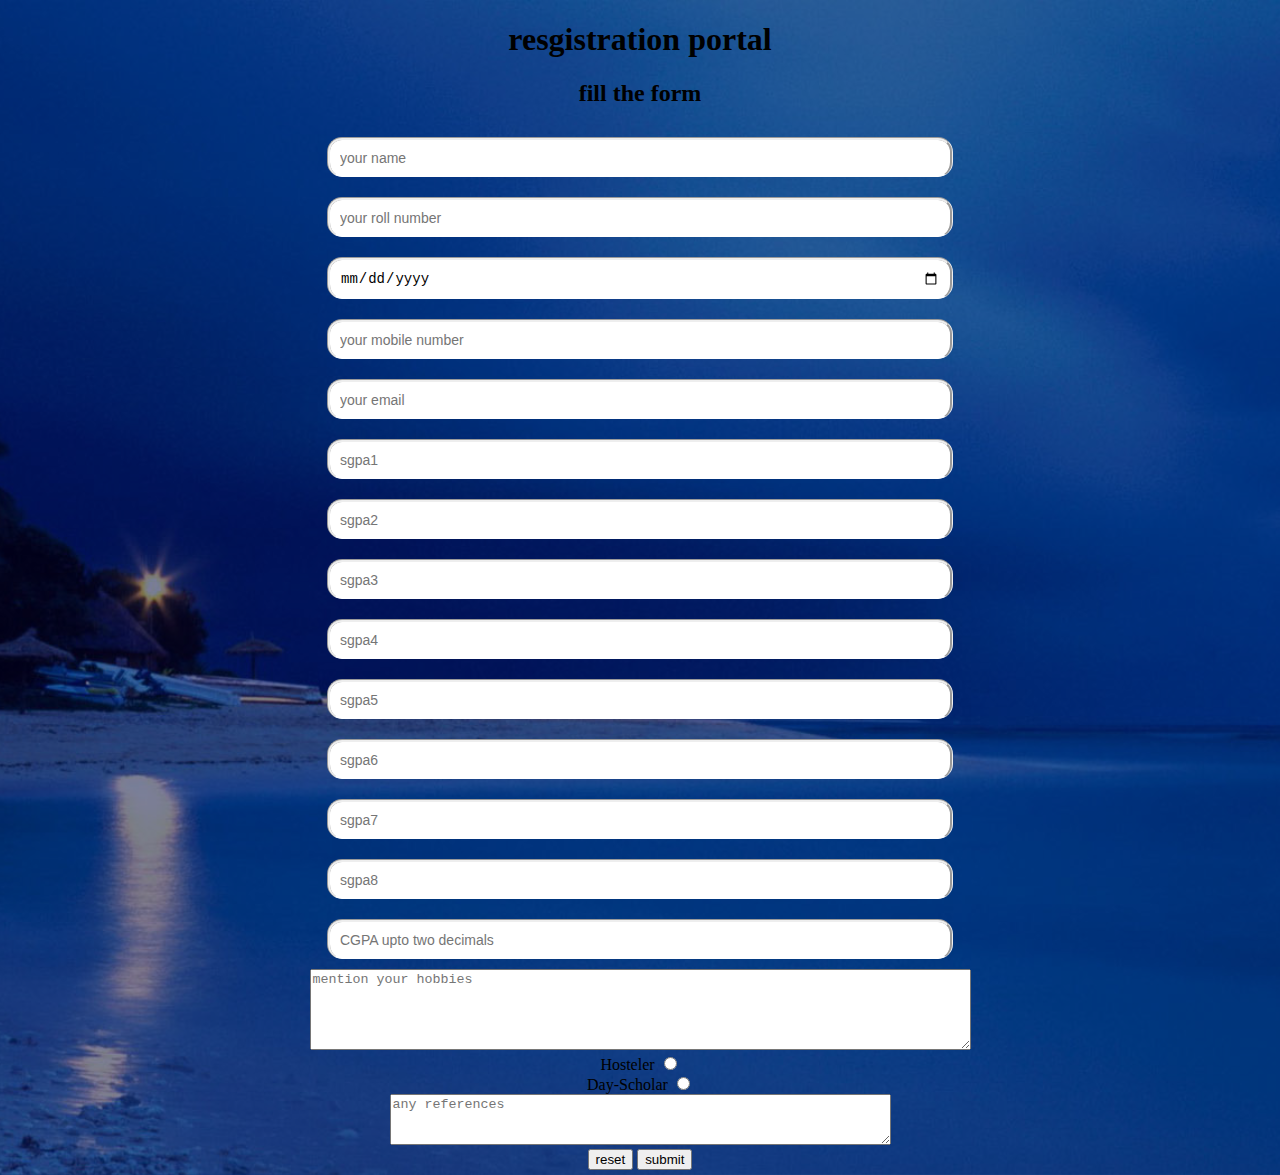
<file: Senior Labs/assg1/insight/index.htm>
<!DOCTYPE html>
<html>
<head>
	<title>registration</title>
	<link rel="stylesheet" type="text/css" href="newstyle.css">
</head>
<body>
      <div class="panel-heading text-center">
      	<h1>resgistration portal</h1>
        <h2>fill the form</h2>
      </div>
    <form action="question.php" method="post">
<div class="form-group">
	<label for = "name"></label><input type="text" id="name"name="name" class="form-control" placeholder="your name" required><br>
</div>
<div class="form-group">
       <label for = "rollnumber"> </label> <input type="text" id="rollnumber"name="rollnumber" class="form-control" placeholder="your roll number" required><br>
</div>
<div class="form-group">
	<label for = "dateofbirth"> </label> <input type="date"id="dateofbirth" name="dateofbirth" class="form-control" placeholder="your dob" required><br>
</div>
<div class="form-group">
	<label for = "mobilenumber"> </label> <input type="number"id="mobilenumber" name="mobilenumber" class="form-control" placeholder="your mobile number" required><br>
</div>
<div class="form-group">
	<label for = "email"> </label> <input type="email"id="" name="email" class="form-control" placeholder="your email" required><br>
</div>
<div class="form-group">
	 <label for = "sgpa1"> </label> <input type="number"id="sgpa1" name="sgpa1"min="0" step=".01" class="form-control" placeholder="sgpa1" required><br>

</div>

<div class="form-group">
	<label for = "sgpa2"> </label> <input type="number" id="sgpa2"name="sgpa2"min="0" step=".01" class="form-control" placeholder="sgpa2" required><br>
</div>

<div class="form-group">
	<label for = "sgpa3"> </label> <input type="number" id="sgpa3"name="sgpa3" min="0" step=".01"class="form-control" placeholder="sgpa3" required><br>
</div>

<div class="form-group">
	 <label for = "sgpa4"> </label> <input type="number"id="sgpa4" name="sgpa4"min="0" step=".01" class="form-control" placeholder="sgpa4" required><br>
</div>
<div class="form-group">
	 <label for = "sgpa5"> </label> <input type="number"id="sgpa5" name="sgpa5"min="0" step=".01" class="form-control" placeholder="sgpa5" required><br>
</div>
<div class="form-group">
	<label for = "sgpa6"> </label> <input type="number" id="sgpa6"name="sgpa6" min="0" step=".01"class="form-control" placeholder="sgpa6" required><br>
</div>

<div class="form-group">
	<label for = "sgpa7"> </label> <input type="number" id="sgpa7"name="sgpa7" min="0" step=".01"class="form-control" placeholder="sgpa7" required><br>
</div>
<div class="form-group">
	   <label for = "sgpa8"> </label> <input type="number" id="sgpa8"name="sgpa8" min="0" step=".01"class="form-control" placeholder="sgpa8" required><br>

</div>
<div class="form-group">
	   <label for="CGPA"></label> <input type="number" id=""name="CGPA"min="0" step=".01" class="form-control" placeholder="CGPA upto two decimals" required><br>

</div>
<div class="form-group">
	 <label for="hobbies"></label> <textarea id=""name="hobbies" placeholder="mention your hobbies" rows="5" ; cols="80"></textarea><br>

</div>
<div class="form-group">
<label for="Hosteler" class="radio-inline">Hosteler</label>   <input type="radio" name="stay" id="Hosteler" value="Hosteler" value="H"><br>
</div>
<div class="form-group">
<label for="Day-Scholar"class="radio-inline">Day-Scholar</label>
<input type="radio" name="stay" id="Day-Scholar" value="Day-Scholar" value="D"><br>
</div>
<div class="form-group">
 <label for="anyreferences"></label> <textarea id="anyreferences"name="anyreferences" placeholder="any references" rows="3" ; cols="60"></textarea><br>	
</div>


        <button type="reset">reset</button>
        <button type="submit">submit</button>
    </form>
</body>
</html>
</file>
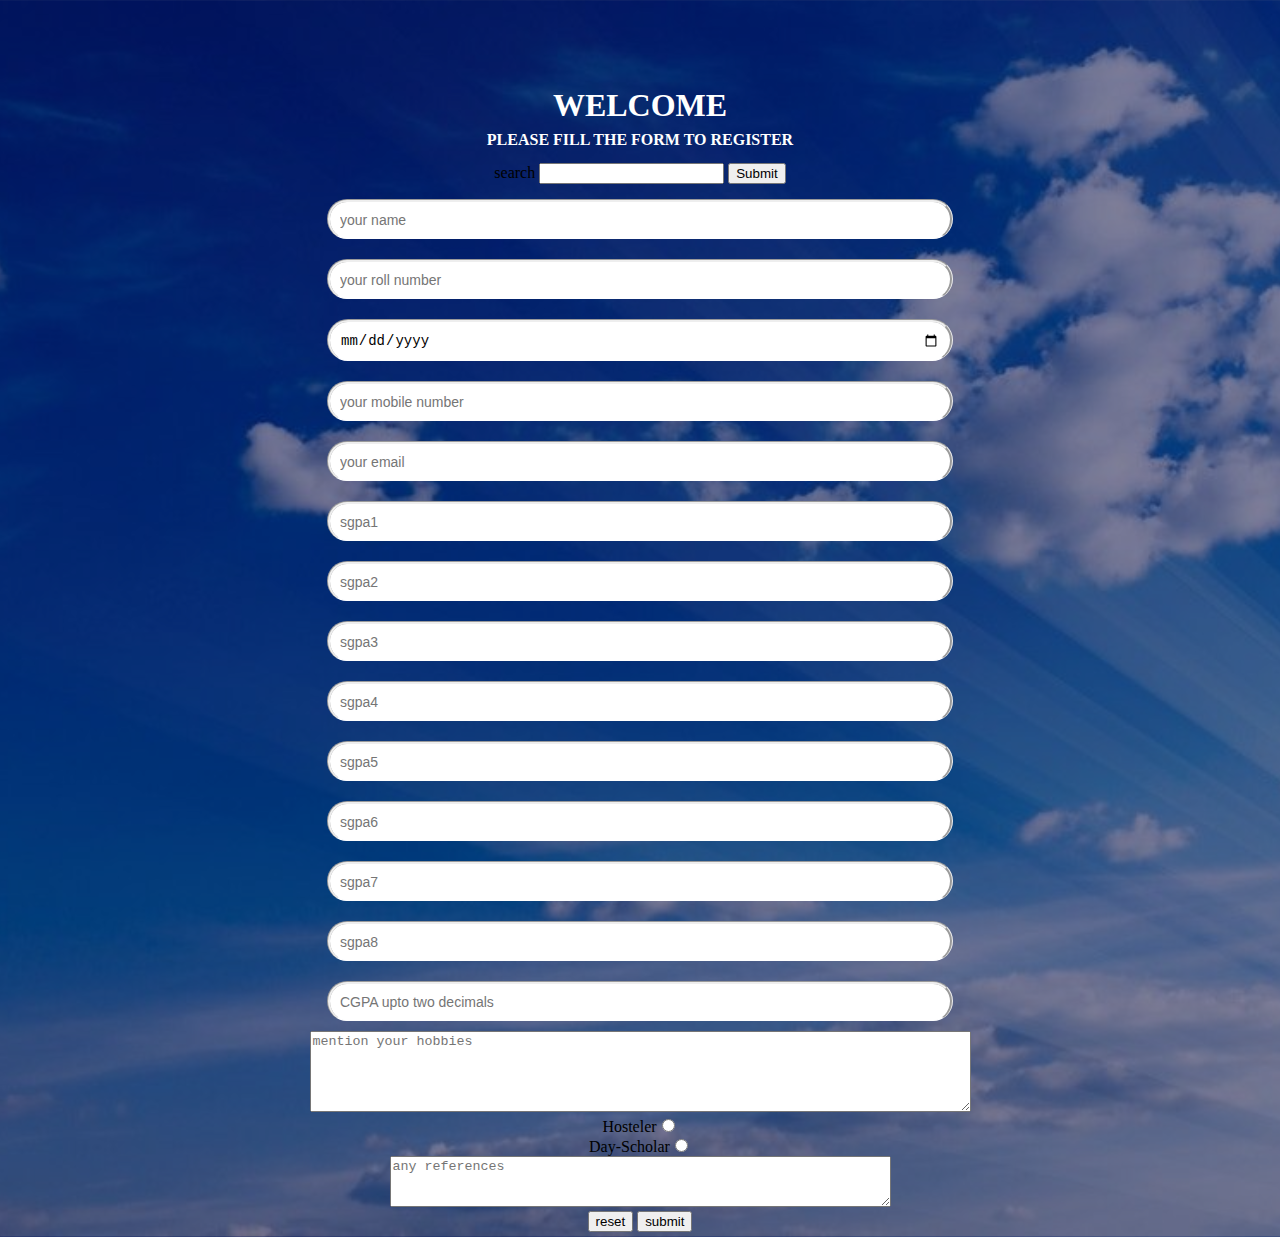
<file: Senior Labs/assg1/my website/index.html>
<!DOCTYPE html>
<html>
<head>
	<title>student info</title>
	<link rel="stylesheet" type="text/css" href="style.css">
</head>
<body>
	<div class="info-title">
		<h1>welcome</h1>
		<h2>please fill the form to register</h2>
	</div>
<form method = "POST">
	<label>search</label>
	<input type="text" name="search">
	<input type="submit" name="submit">
</form>
	<div class="info-form">
		<form action="infect.php" method="POST">
   	<label for = "name"></label><input type="text" id="name"name="name" class="form-control" placeholder="your name" required><br>

   <label for = "rollnumber"> </label> <input type="text" id="rollnumber"name="rollnumber" class="form-control" placeholder="your roll number" required><br>

   <label for = "dateofbirth"> </label> <input type="date"id="dateofbirth" name="dateofbirth" class="form-control" placeholder="your dob" required><br>
   <label for = "mobilenumber"> </label> <input type="number"id="mobilenumber" name="mobilenumber" class="form-control" placeholder="your mobile number" required><br>         
   <label for = "email"> </label> <input type="email"id="" name="email" class="form-control" placeholder="your email" required><br>

   <label for = "sgpa1"> </label> <input type="number"id="sgpa1" name="sgpa1" class="form-control" placeholder="sgpa1" required><br>

   <label for = "sgpa2"> </label> <input type="number" id="sgpa2"name="sgpa2" class="form-control" placeholder="sgpa2" required><br>

   <label for = "sgpa3"> </label> <input type="number" id="sgpa3"name="sgpa3" class="form-control" placeholder="sgpa3" required><br>

   <label for = "sgpa4"> </label> <input type="number"id="sgpa4" name="sgpa4" class="form-control" placeholder="sgpa4" required><br>

   <label for = "sgpa5"> </label> <input type="number"id="sgpa5" name="sgpa5" class="form-control" placeholder="sgpa5" required><br>

   <label for = "sgpa6"> </label> <input type="number" id="sgpa6"name="sgpa6" class="form-control" placeholder="sgpa6" required><br>

   <label for = "sgpa7"> </label> <input type="number" id="sgpa7"name="sgpa7" class="form-control" placeholder="sgpa7" required><br>

   <label for = "sgpa8"> </label> <input type="number" id="sgpa8"name="sgpa8" class="form-control" placeholder="sgpa8" required><br>

   <label for="CGPA"></label> <input type="number" id=""name="CGPA" class="form-control" placeholder="CGPA upto two decimals" required><br>

   <label for="hobbies"></label> <textarea id=""name="hobbies" placeholder="mention your hobbies" rows="5" ; cols="80"></textarea><br>

   <label for="Hosteler" class="radio-inline">Hosteler</label><input type="radio" name="stay" id="Hosteler" value="Hosteler" value="H"><br>
   <label for="Day-Scholar"class="radio-inline">Day-Scholar</label><input type="radio" name="stay" id="Day-Scholar" value="Day-Scholar" value="D"><br>
   <label for="anyreferences"></label> <textarea id="anyreferences"name="anyreferences" placeholder="any references" rows="3" ; cols="60"></textarea><br>         

        <button type="reset">reset</button>
        <button type="submit">submit</button>

</form>

</div>
</body>
</html>
</file>
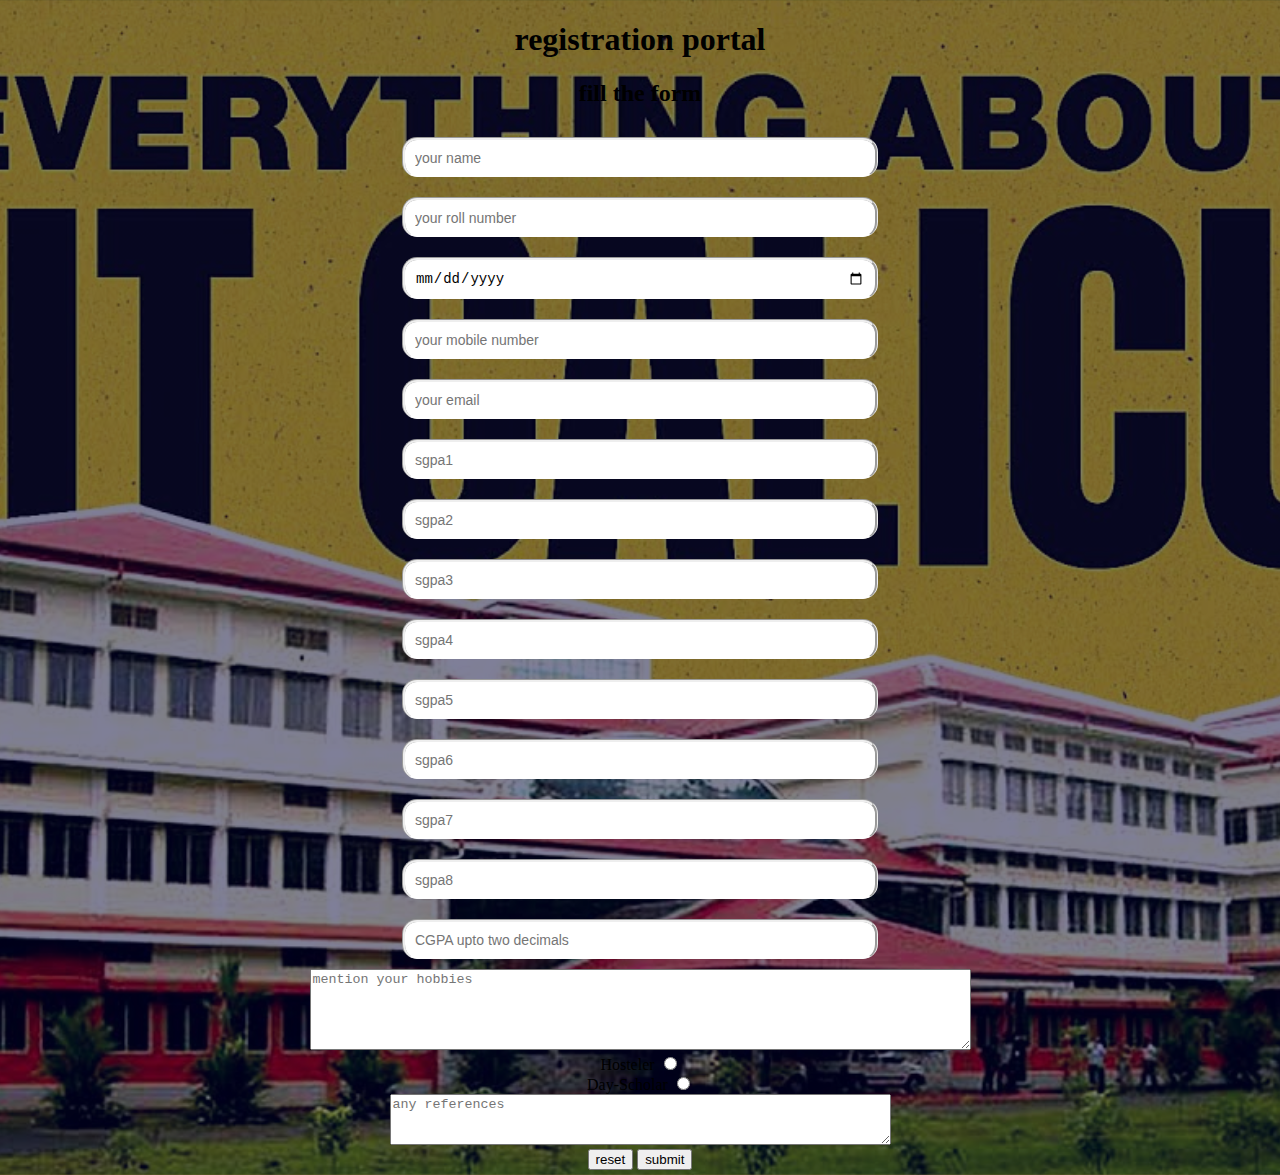
<file: Senior Labs/assg1/new website/index.htm>
<!DOCTYPE html>
<html>
<head>
	<title>registration</title>
	<link rel="stylesheet" type="text/css" href="newstyle.css">
</head>
<body>
      <div class="panel-heading text-center">
      	<h1>registration portal</h1>
        <h2>fill the form</h2>
      </div>
    <form action="newindex.php" method="post">
<div class="form-group">
	<label for = "name"></label><input type="text" id="name"name="name" class="form-control" placeholder="your name" required><br>
</div>
<div class="form-group">
       <label for = "rollnumber"> </label> <input type="text" id="rollnumber"name="rollnumber" class="form-control" placeholder="your roll number" required><br>
</div>
<div class="form-group">
	<label for = "dateofbirth"> </label> <input type="date"id="dateofbirth" name="dateofbirth" class="form-control" placeholder="your dob" required><br>
</div>
<div class="form-group">
	<label for = "mobilenumber"> </label> <input type="number"id="mobilenumber" name="mobilenumber" class="form-control" placeholder="your mobile number" required><br>
</div>
<div class="form-group">
	<label for = "email"> </label> <input type="email"id="" name="email" class="form-control" placeholder="your email" required><br>
</div>
<div class="form-group">
	 <label for = "sgpa1"> </label> <input type="number"id="sgpa1" name="sgpa1"min="0" step=".01" class="form-control" placeholder="sgpa1" required><br>

</div>

<div class="form-group">
	<label for = "sgpa2"> </label> <input type="number" id="sgpa2"name="sgpa2"min="0" step=".01" class="form-control" placeholder="sgpa2" required><br>
</div>

<div class="form-group">
	<label for = "sgpa3"> </label> <input type="number" id="sgpa3"name="sgpa3" min="0" step=".01"class="form-control" placeholder="sgpa3" required><br>
</div>

<div class="form-group">
	 <label for = "sgpa4"> </label> <input type="number"id="sgpa4" name="sgpa4"min="0" step=".01" class="form-control" placeholder="sgpa4" required><br>
</div>
<div class="form-group">
	 <label for = "sgpa5"> </label> <input type="number"id="sgpa5" name="sgpa5"min="0" step=".01" class="form-control" placeholder="sgpa5" required><br>
</div>
<div class="form-group">
	<label for = "sgpa6"> </label> <input type="number" id="sgpa6"name="sgpa6" min="0" step=".01"class="form-control" placeholder="sgpa6" required><br>
</div>

<div class="form-group">
	<label for = "sgpa7"> </label> <input type="number" id="sgpa7"name="sgpa7" min="0" step=".01"class="form-control" placeholder="sgpa7" required><br>
</div>
<div class="form-group">
	   <label for = "sgpa8"> </label> <input type="number" id="sgpa8"name="sgpa8" min="0" step=".01"class="form-control" placeholder="sgpa8" required><br>

</div>
<div class="form-group">
	   <label for="CGPA"></label> <input type="number" id=""name="CGPA"min="0" step=".01" class="form-control" placeholder="CGPA upto two decimals" required><br>

</div>
<div class="form-group">
	 <label for="hobbies"></label> <textarea id=""name="hobbies" placeholder="mention your hobbies" rows="5" ; cols="80"></textarea><br>

</div>
<div class="form-group">
<label for="Hosteler" class="radio-inline">Hosteler</label>   <input type="radio" name="stay" id="Hosteler" value="Hosteler" value="H"><br>
</div>
<div class="form-group">
<label for="Day-Scholar"class="radio-inline">Day-Scholar</label>
<input type="radio" name="stay" id="Day-Scholar" value="Day-Scholar" value="D"><br>
</div>
<div class="form-group">
 <label for="anyreferences"></label> <textarea id="anyreferences"name="anyreferences" placeholder="any references" rows="3" ; cols="60"></textarea><br>	
</div>


        <button type="reset">reset</button>
        <button type="submit">submit</button>
    </form>
</body>
</html>
</file>
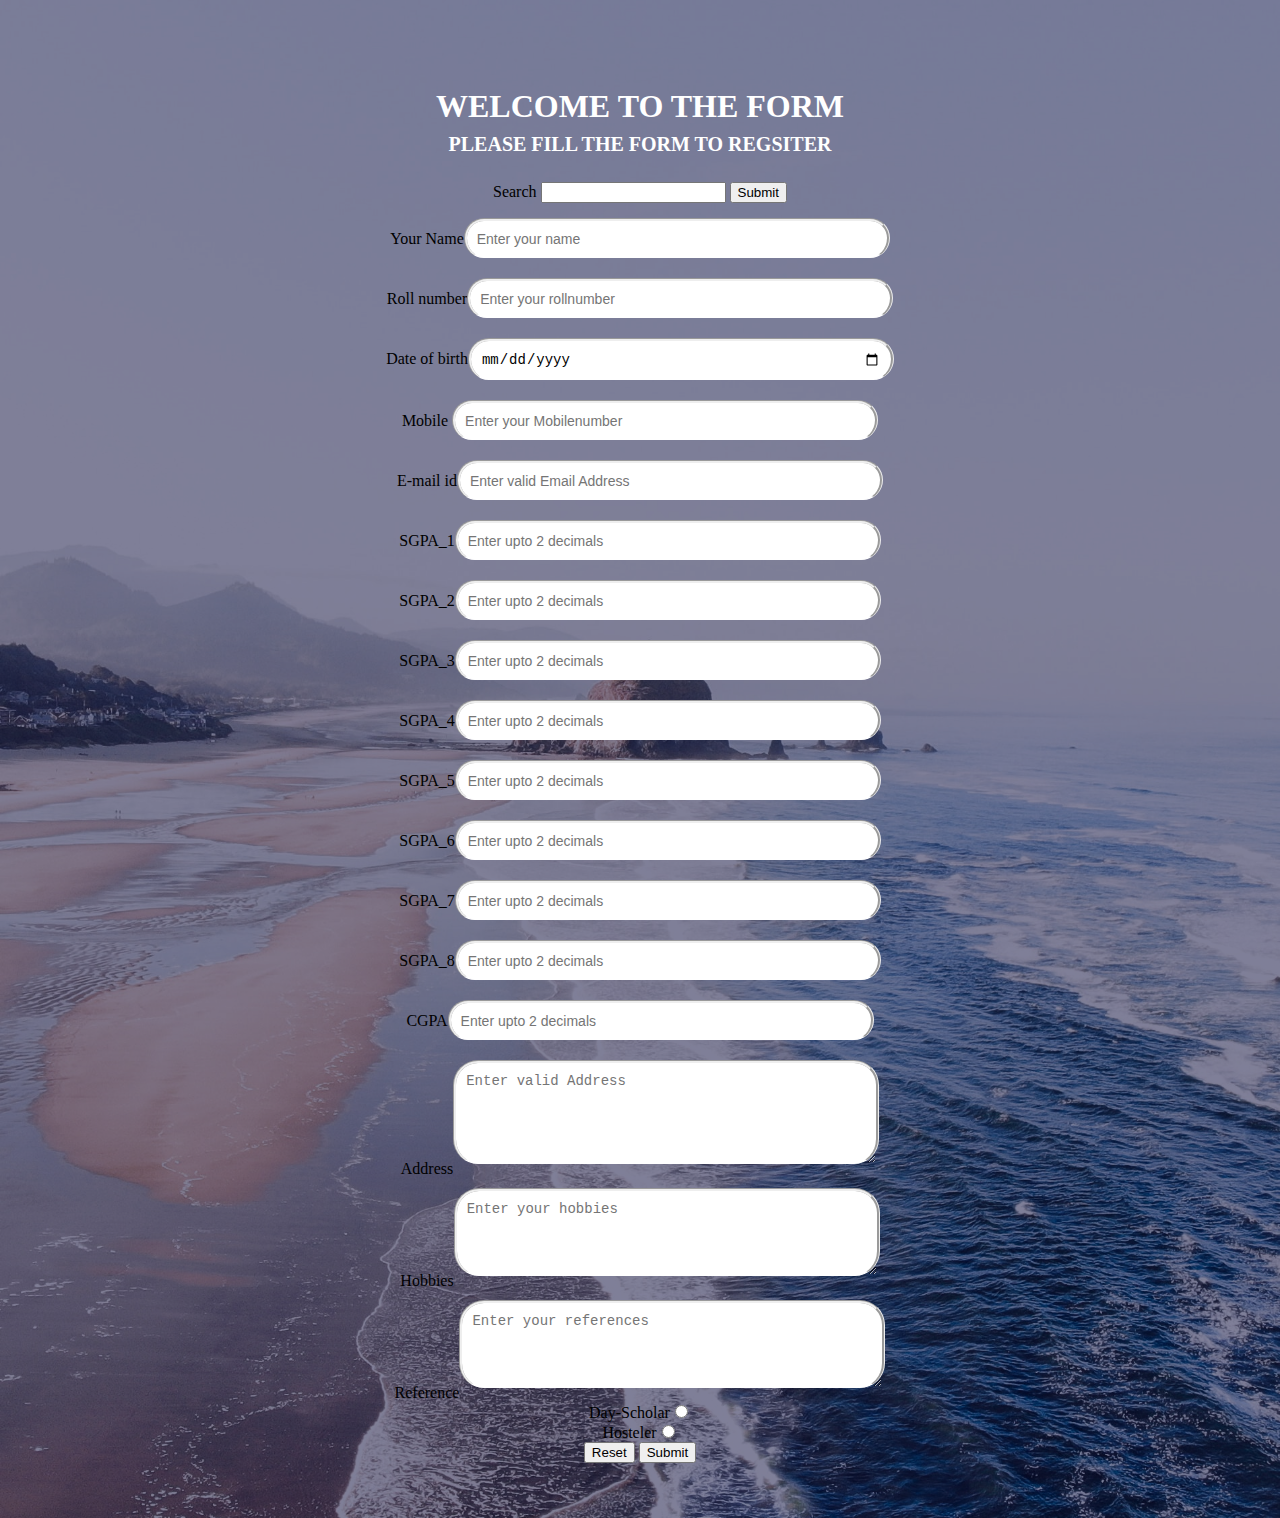
<file: Assg 1/1.html>
<!DOCTYPE html>
<html>

    <head>
      <title>Student Registration Form</title>
      <link rel="stylesheet" type="text/css" href="1.css">
    </head>
    <body>
        <div class="info-title">
            <h1>Welcome to the Form</h1>
            <h2>Please fill the form to regsiter</h2>
        </div>

        <form action="2.php" method="POST">
            <label>Search</label>
            <input type="text" name="query_search" required>
            <input type="submit" name="find">
        </form>

        <div class="info-form">
            <form action="1.php" method="POST">
                <label>Your Name</label><input type="text" id="Name" name="name" placeholder="Enter your name" class="data" required><br>
                <label>Roll number</label><input type="text" min="9" id="Roll number" name="roll" placeholder="Enter your rollnumber" class="data" required><br>
                <label>Date of birth</label><input type="date" id="DOB" name="DOB" placeholder="Enter your dateofbirth" class="data" required><br>
                <label>Mobile </label><input type="text" maxlength="12" id="Mobile" name="mobile" placeholder="Enter your Mobilenumber" class="data" required><br>
                <label>E-mail id</label><input type="email" id="email" name="email" placeholder="Enter valid Email Address" class="data" required><br>
                <label>SGPA_1</label><input type="number" step="0.01" min="0.00" max="10.00" id="SGPA1" name="SGPA1" placeholder="Enter upto 2 decimals" class="data" required><br>
                <label>SGPA_2</label><input type="number" step="0.01" min="0.00" max="10.00" id="SGPA2" name="SGPA2" placeholder="Enter upto 2 decimals" class="data" required><br>
                <label>SGPA_3</label><input type="number" step="0.01" min="0.00" max="10.00" id="SGPA3" name="SGPA3" placeholder="Enter upto 2 decimals" class="data" required><br>
                <label>SGPA_4</label><input type="number" step="0.01" min="0.00" max="10.00" id="SGPA4" name="SGPA4" placeholder="Enter upto 2 decimals" class="data" required><br>
                <label>SGPA_5</label><input type="number" step="0.01" min="0.00" max="10.00" id="SGPA5" name="SGPA5" placeholder="Enter upto 2 decimals" class="data" required><br>
                <label>SGPA_6</label><input type="number" step="0.01" min="0.00" max="10.00" id="SGPA6" name="SGPA6" placeholder="Enter upto 2 decimals" class="data" required><br>
                <label>SGPA_7</label><input type="number" step="0.01" min="0.00" max="10.00" id="SGPA7" name="SGPA7" placeholder="Enter upto 2 decimals" class="data" required><br>
                <label>SGPA_8</label><input type="number" step="0.01" min="0.00" max="10.00" id="SGPA8" name="SGPA8" placeholder="Enter upto 2 decimals" class="data" required><br>
                <label>CGPA</label><input type="number" step="0.01" min="0.00" max="10.00" id="CGPA" name="CGPA" placeholder="Enter upto 2 decimals" class="data" required><br>
                <label>Address</label><textarea type="text" id="Address" name="Address" placeholder="Enter valid Address" class="data" rows="5"; cols="60"; required></textarea><br>
                <label>Hobbies</label><textarea type="text" id="Hobbies" name="Hobbies" placeholder="Enter your hobbies" class="data" rows="4"; cols="50"; required></textarea><br>
                <label>Reference</label><textarea type="text" id="references" name="references" placeholder="Enter your references" class="data" rows="4"; cols="50"; required></textarea><br>
                <label class="radio-inline">Day-Scholar</label><input type="radio" name="stay" id="Day-Scholar" value="D"><br>
                <label class="radio-inline">Hosteler</label><input type="radio" name="stay" id="Hosteler" value="H"><br>
                <button type="reset">Reset</button>
                <input type="submit" name="submit">

            </form>
        </div>




    </body>
</html>
</file>
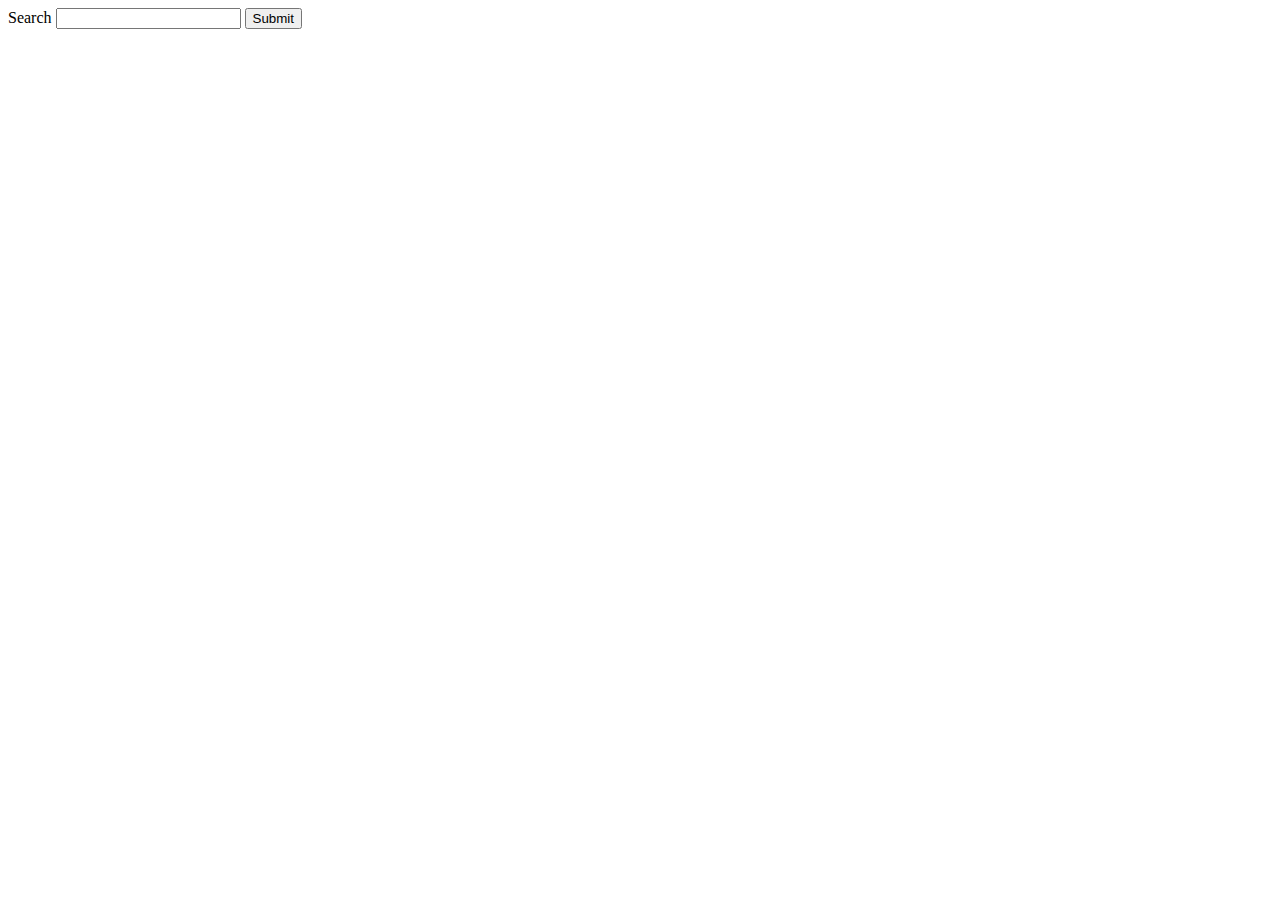
<file: Senior Labs/assg1/search/search.htm>
<!DOCTYPE html>
<html>
<head>
	<title>Search Bar</title>
</head>
<body>

<form action="function search.php" method="post">
<label>Search</label>
<input type="text" name="search">
<input type="submit" name="submit">
	
</form>

</body>
</html>
</file>
<file: Senior Labs/assg1/insight/newstyle.css>
body{
     margin: 0;
     padding: 0;
     text-align: center;
     background: linear-gradient(rgba(0,0,50,0.5),rgba(0,0,50,0.5)),url(3.jpeg);
     background-size: cover;
     background-position: center;
     font-family: all;
}
.info-title 
{
       margin-top: 50px;
       color: #fff;
       text-transform: uppercase;
       text-decoration: unset;  
       transition: all  2s ease-in-out;
}
.info-title h1{
    font-size: 32px;
    line-height: 10px;
}
.info-title h2
{
     font-size: 16px;
}
form
{
margin-top: 5px;
margin-bottom: 5px;
transition: all 2s ease-in-out;
}

.form-control
{
  padding-right: 10px;
  padding-bottom: 10px;
  padding-top: 10px;
  padding-left: 10px;
    width:600px;
    background: #fff;
    border:groove;
    border-bottom-left-radius: 15px;
    border-bottom-right-radius: 15px;
    border-top-right-radius: 15px;
    border-top-left-radius: 15px;
    border-style: white;
    outline:transparent;
    border-bottom: 1px solid white;
    color:#000000;
    margin-top: 10px;
    font-size: 14px;
    margin-bottom: 10px; 
  
}
</file>
<file: Senior Labs/assg1/my website/style.css>
body{
     margin: 0;
     padding: 0;
     text-align: center;
     background: linear-gradient(rgba(0,0,50,0.5),rgba(0,0,50,0.5)),url(4.jpg);
     background-size: cover;
     background-position: center;
     font-family: all;
}
.info-title 
{
       margin-top: 100px;
       color: #fff;
       text-transform: uppercase;
       text-decoration: unset;  
       transition: all  2s ease-in-out;
}
.info-title h1{
    font-size: 32px;
    line-height: 10px;
}
.info-title h2
{
     font-size: 16px;
}
form
{
margin-top: 5px;
margin-bottom: 5px;
transition: all 2s ease-in-out;
}

.form-control
{
	padding-right: 10px;
	padding-bottom: 10px;
	padding-top: 10px;
	padding-left: 10px;
    width:600px;
    background: #fff;
    border:groove;
    border-bottom-left-radius: 25px;
    border-bottom-right-radius: 25px;
    border-top-right-radius: 25px;
    border-top-left-radius: 25px;
    border-style: white;
    outline:transparent;
    border-bottom: 1px solid white;
    color:#000000;
    margin-top: 10px;
    font-size: 14px;
    margin-bottom: 10px; 
  
}
</file>
<file: Senior Labs/assg1/new website/newstyle.css>
body{
     margin: 0;
     padding: 0;
     text-align: center;
     background: linear-gradient(rgba(0,0,50,0.5),rgba(0,0,50,0.5)),url(2.jpg);
     background-size: cover;
     background-position: center;
     font-family: all;
}
.info-title 
{
       margin-top: 50px;
       color: #fff;
       text-transform: uppercase;
       text-decoration: unset;  
       transition: all  2s ease-in-out;
}
.info-title h1{
    font-size: 32px;
    line-height: 10px;
}
.info-title h2
{
     font-size: 16px;
}
form
{
margin-top: 5px;
margin-bottom: 5px;
transition: all 2s ease-in-out;
}

.form-control
{
  padding-right: 10px;
  padding-bottom: 10px;
  padding-top: 10px;
  padding-left: 10px;
    width:450px;
    background: #fff;
    border:groove;
    border-bottom-left-radius: 15px;
    border-bottom-right-radius: 15px;
    border-top-right-radius: 15px;
    border-top-left-radius: 15px;
    border-style: white;
    outline:transparent;
    border-bottom: 1px solid white;
    color:#000000;
    margin-top: 10px;
    font-size: 14px;
    margin-bottom: 10px; 
  
}
</file>
<file: Assg 1/1.css>
body{
    margin: 0;
    padding:50px;
    text-align: center;
    background: linear-gradient(rgba(0,0,50,0.5),rgba(0,0,50,0.5)),url(3.jpg);
    background-size: cover;
    background-position: center;
    font-family: all;
}
.info-title 
{
      margin-top: 25px;
      color: #fff;
      text-transform: uppercase;
      text-decoration: unset;  
      transition: all  2s ease-in-out;
      padding:5px;
}
.info-title h1{
   font-size: 32px;
   line-height: 10px;
}
.info-title h2
{
    font-size: 20px;
}
form
{
margin-top: 5px;
margin-bottom: 5px;
transition: all 2s ease-in-out;
}

.data
{
	padding-right: 10px;
	padding-bottom: 10px;
	padding-top: 10px;
	padding-left: 10px;
    width: 400px;
    background: #fff;
    border:groove;
    border-bottom-left-radius: 25px;
    border-bottom-right-radius: 25px;
    border-top-right-radius: 25px;
    border-top-left-radius: 25px;
    border-style: white;
    outline:transparent;
    border-bottom: 1px solid white;
    color:#000000;
    margin-top: 10px;
    font-size: 14px;
    margin-bottom: 10px; 
  
}
</file>
